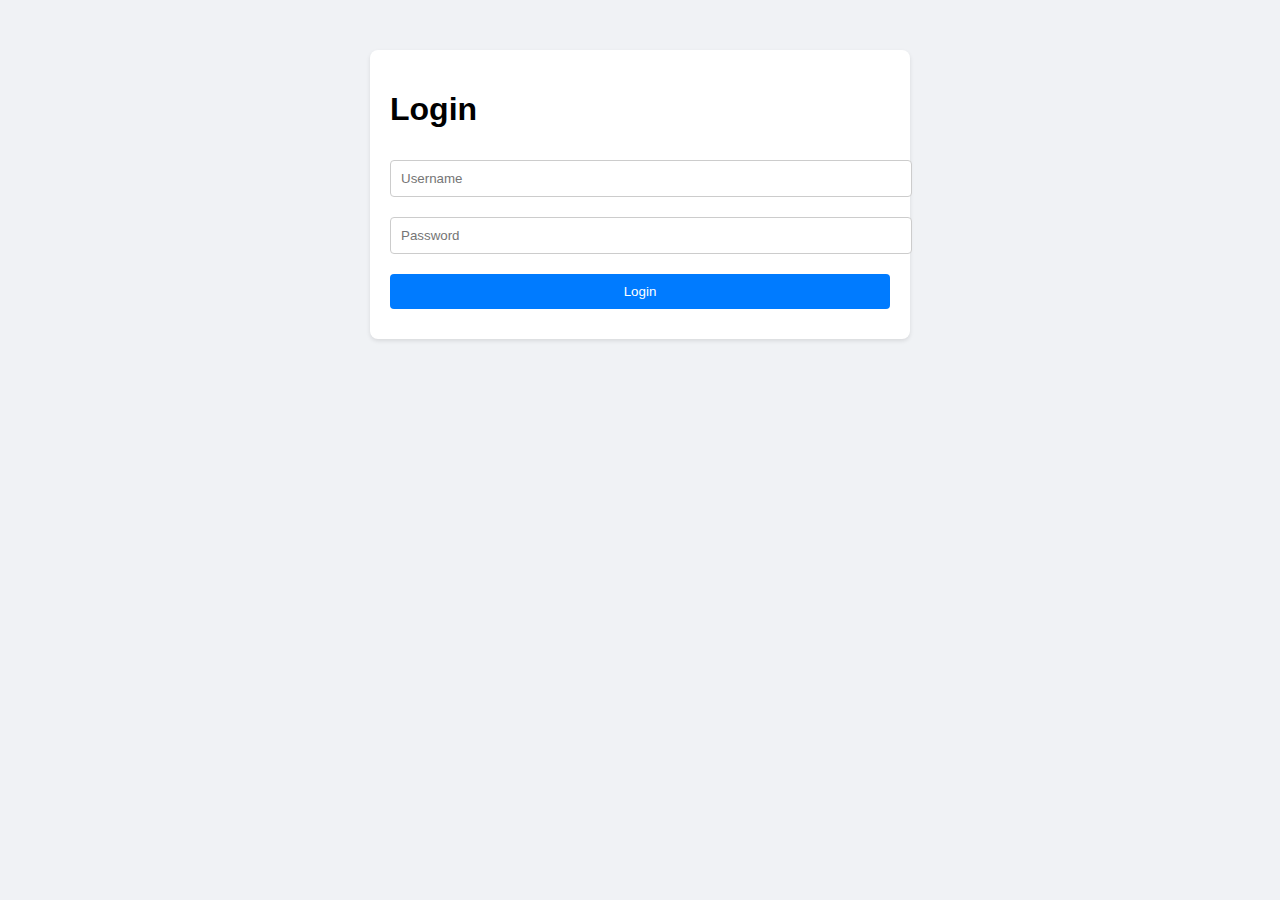
<file: index.html>
<!DOCTYPE html>
<html lang="en">
<head>
    <meta charset="UTF-8">
    <title>Login | StudentMatrix</title>
    <link rel="stylesheet" href="style.css">
</head>
<body>
    <div class="container">
        <h1>Login</h1>
        <form>
            <input type="text" placeholder="Username"><br>
            <input type="password" placeholder="Password"><br>
            <button type="submit">Login</button>
        </form>
    </div>
</body>
</html>
</file>
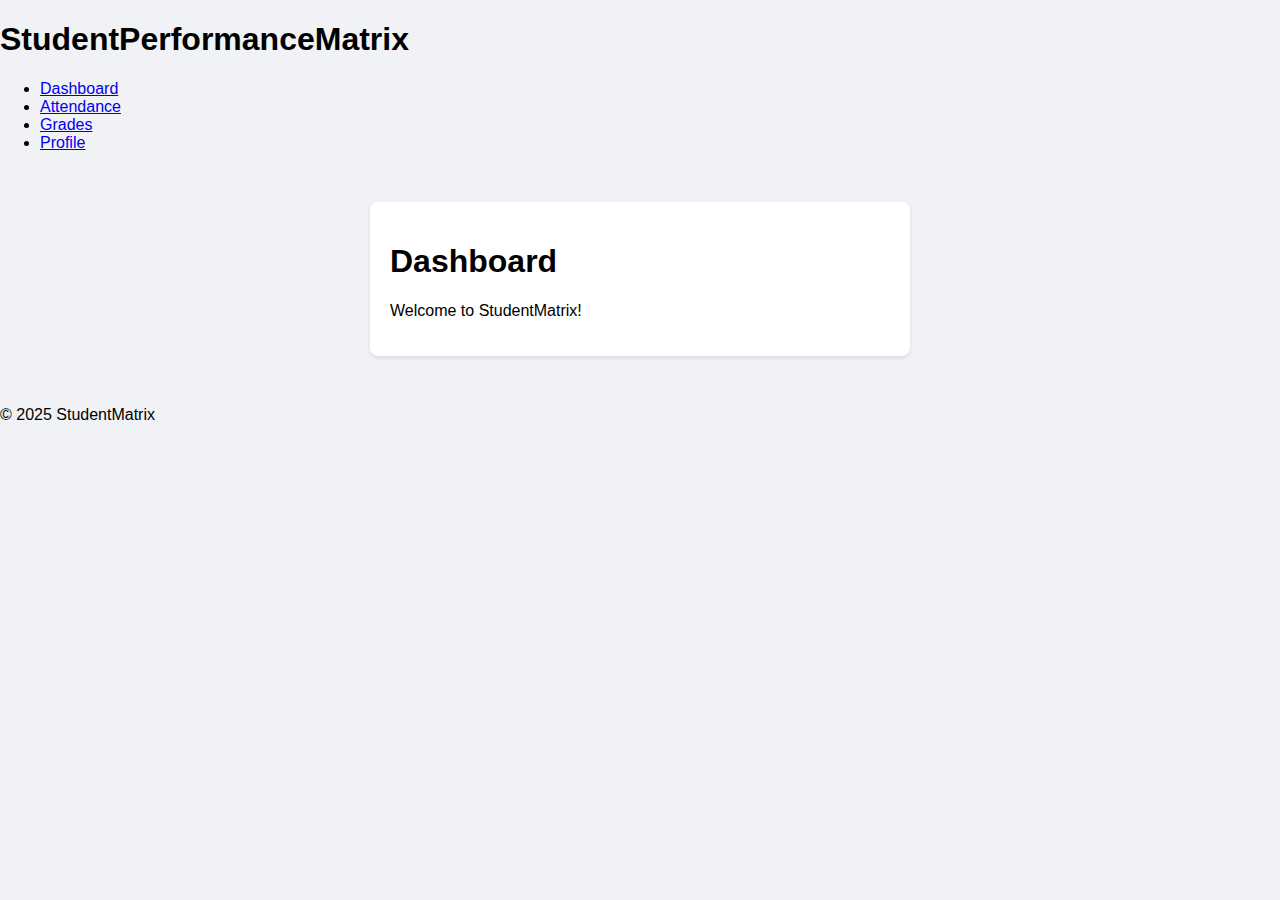
<file: dashboard.html>
<!DOCTYPE html>
<html lang="en">
<head>
    <meta charset="UTF-8">
    <title>Dashboard | StudentMatrix</title>
    <link rel="stylesheet" href="style.css">
</head>
<body>
    <header>
        <h1>StudentPerformanceMatrix</h1>
    </header>
    <nav>
    <ul>
        <li><a href="dashboard.html">Dashboard</a></li>
        <li><a href="attendance.html">Attendance</a></li>
        <li><a href="grades.html">Grades</a></li>
        <li><a href="profile.html">Profile</a></li>
    </ul>
</nav>
    <main>
    <div class="container">
        <h1>Dashboard</h1>
        <p>Welcome to StudentMatrix!</p>
    </div>
    </main>
    <footer>
       <p>&copy; 2025 StudentMatrix</p> 
    </footer>
</body>
</html>
</file>
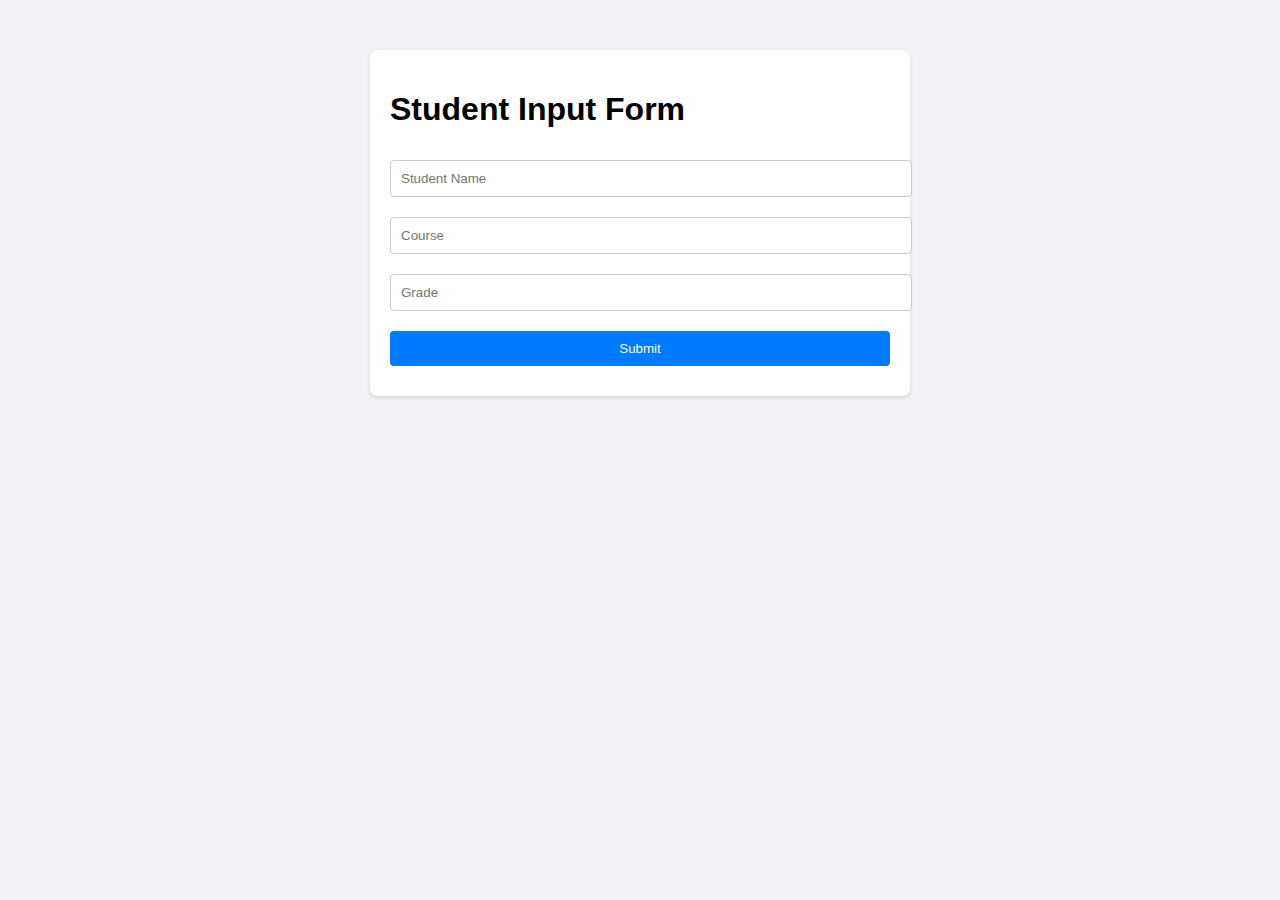
<file: form.html>
<!DOCTYPE html>
<html lang="en">
<head>
    <meta charset="UTF-8">
    <title>Input Form | StudentMatrix</title>
    <link rel="stylesheet" href="style.css">
</head>
<body>
    <div class="container">
        <h1>Student Input Form</h1>
        <form>
            <input type="text" placeholder="Student Name"><br>
            <input type="text" placeholder="Course"><br>
            <input type="number" placeholder="Grade"><br>
            <button type="submit">Submit</button>
        </form>
    </div>
</body>
</html>
</file>
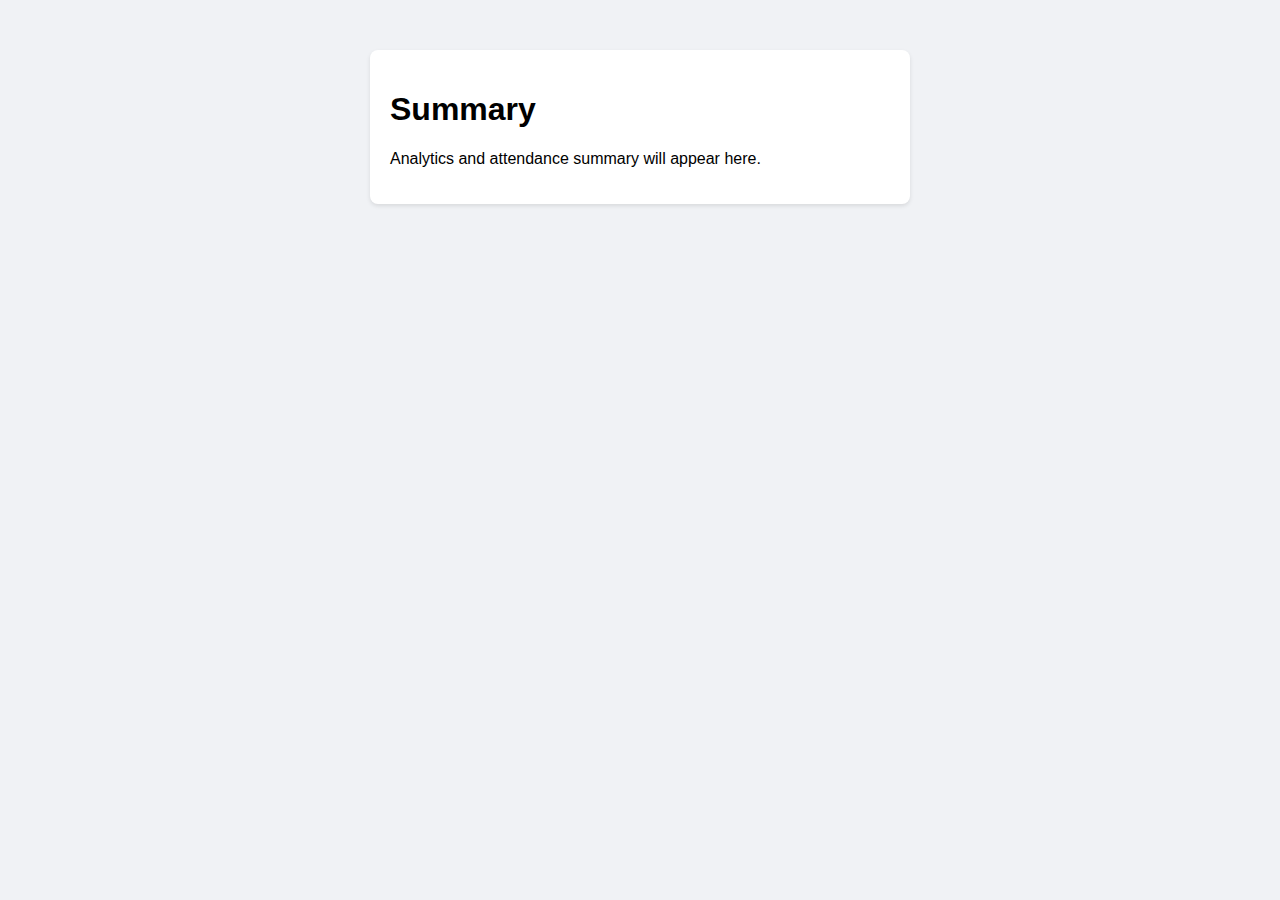
<file: summary.html>
<!DOCTYPE html>
<html lang="en">
<head>
    <meta charset="UTF-8">
    <title>Summary | StudentMatrix</title>
    <link rel="stylesheet" href="style.css">
</head>
<body>
    <div class="container">
        <h1>Summary</h1>
        <p>Analytics and attendance summary will appear here.</p>
    </div>
</body>
</html>
</file>
<file: style.css>
body {
    font-family: Arial, sans-serif;
    background-color: #f0f2f5;
    margin: 0;
    padding: 0;
}
.container {
    width: 90%;
    max-width: 500px;
    margin: 50px auto;
    background: #fff;
    padding: 20px;
    border-radius: 8px;
    box-shadow: 0 2px 4px rgba(0,0,0,0.1);
}
input, button {
    width: 100%;
    padding: 10px;
    margin: 10px 0;
    border: 1px solid #ccc;
    border-radius: 4px;
}
button {
    background-color: #007bff;
    color: #fff;
    border: none;
}
</file>
